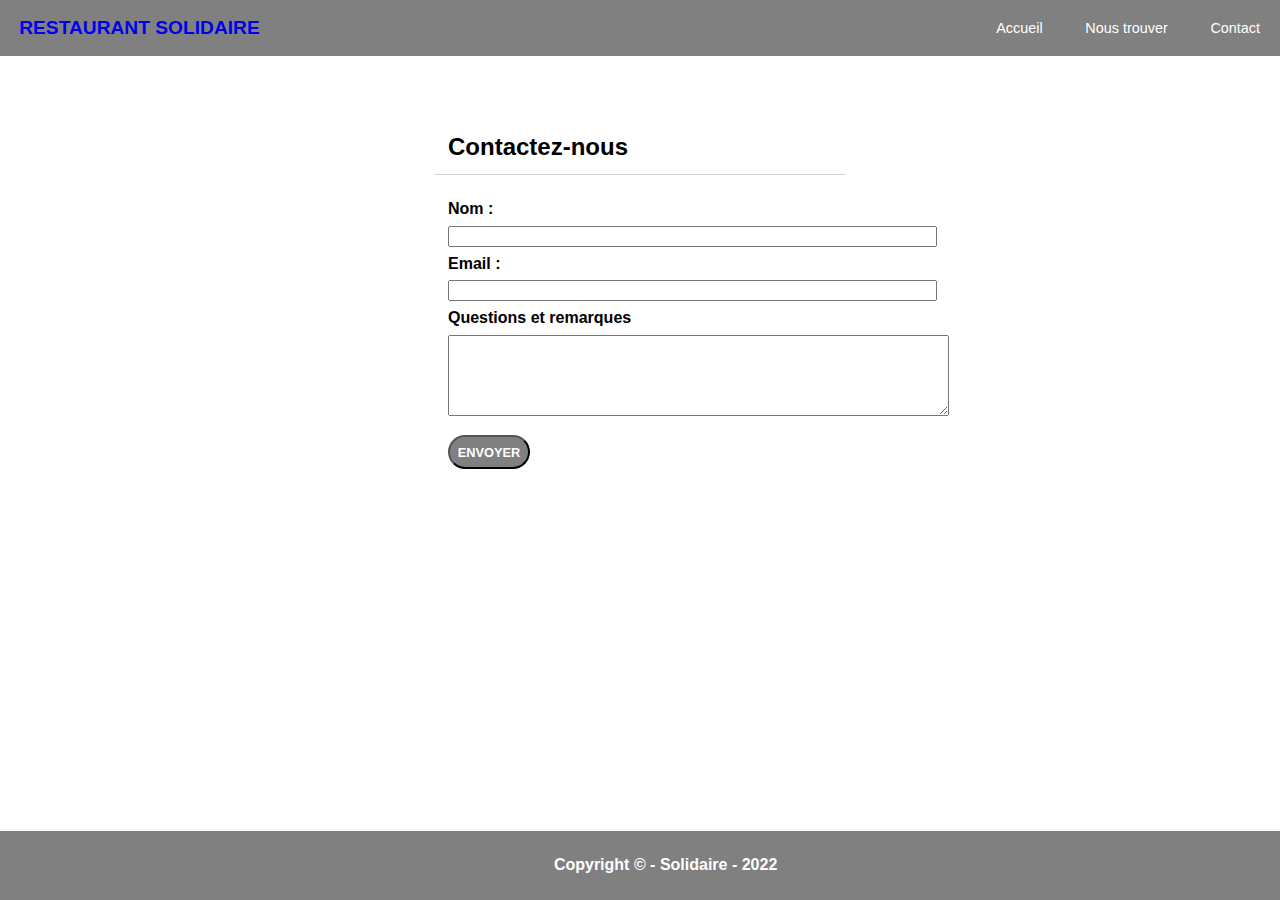
<file: contact.html>
<!DOCTYPE html>
<html>
<head>
    <meta charset="UTF-8">
    <meta http-equiv="X-UA-Compatible" content="IE=edge">
    <meta name="viewport" content="width=device-width, initial-scale=1.0">
    <link rel="stylesheet" href="contact.css">
    <title>Restaurant Solidaire</title>
</head>
<body>
    <header>
        <h1>
            <a id="restaurant" href="index.html">Restaurant Solidaire</a>
        </h1>
        <nav class="menu">

            <ul>
                <li><a href="index.html">Accueil</a></li>
                <li><a href="trouver.html">Nous trouver</a></li>
                <li><a href="contact.html">Contact</a></li>
              </ul>
        </nav>
    </header>

    <h2>Contactez-nous</h2>
   
    <form class="form">

        <label for="nom">Nom :</label> </br>
        <input type="text" id="nom" name="nom" size="58"></br>
        <label for="email">Email :</label></br>
        <input type="text" id="email" name="email" size="58"></br>
        <label for="message">Questions et remarques</label></br>
        <textarea name="message" rows="5" cols="60"></textarea></br>
       
        <input id="envoyer" type="submit" value="Envoyer">
      </form>
    <footer>
        <p>
            Copyright © - Solidaire - 2022
        </p>
    </footer>
</body>
</html>
</file>
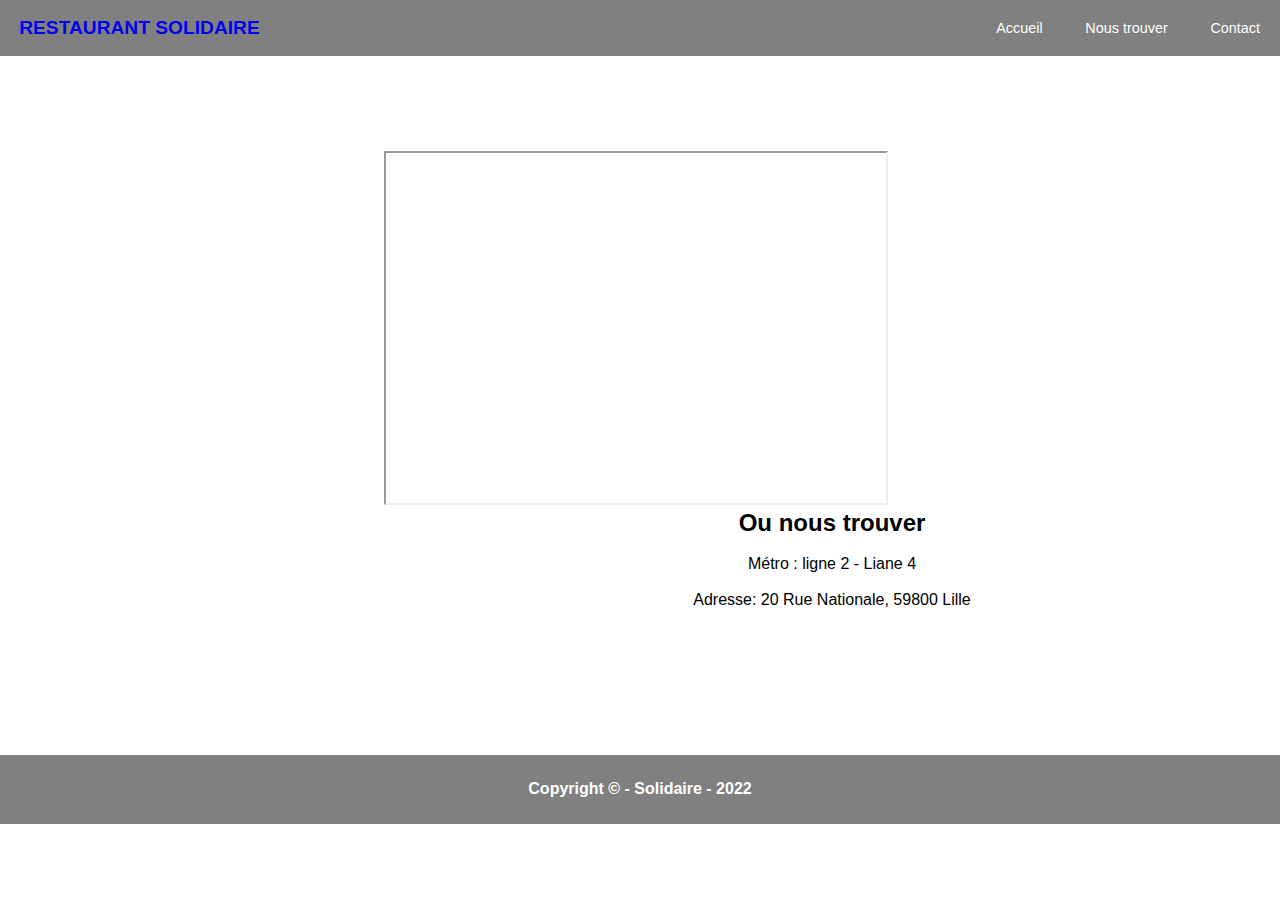
<file: trouver.html>
<!DOCTYPE html>
<html>
  <head>
    <meta charset="UTF-8" />
    <meta http-equiv="X-UA-Compatible" content="IE=edge" />
    <meta name="viewport" content="width=device-width, initial-scale=1.0" />
    <link rel="stylesheet" href="trouver.css" />
    <title>Restaurant Solidaire</title>
  </head>
  <body>
    <header>
      <h1>
        <a id="restaurant" href="index.html">Restaurant Solidaire</a>
      </h1>
      <nav class="menu">
        <ul>
          <li><a href="index.html">Accueil</a></li>
          <li><a href="trouver.html">Nous trouver</a></li>
          <li><a href="contact.html">Contact</a></li>
        </ul>
      </nav>
    </header>
    <br />

    <div class="block1-1">
      <iframe
        src="https://www.google.com/maps/embed?pb=!1m14!1m8!1m3!1d10121.880349557921!2d3.0621411!3d50.6369602!3m2!1i1024!2i768!4f13.1!3m3!1m2!1s0x0%3A0xa383acf0a44da356!2sSaray%20Express%20Lille!5e0!3m2!1sfr!2sfr!4v1649767719147!5m2!1sfr!2sfr"
        width="500"
        height="350"
        style="border: 1"
      >
    
    </iframe>
            <div class="block1-2">
          <h2>Ou nous trouver</h2>
        
        <p id="metro">
          Métro : ligne <span id="2">2</span> - Liane <span id="4">4</span>
        </p>
      </div>
        <p id="adresse">Adresse: 20 Rue Nationale, 59800 Lille</p>
      </div>
    </div>
    <footer>
      <p>Copyright © - Solidaire - 2022</p>
    </footer>
  </body>
</html>
</file>
<file: contact.css>
* {
  margin: 0%;
  font-family: "Montserrat", sans-serif;
}

h1 {
  text-transform: uppercase;
  padding-left: 1%;
  width: 20%;
  margin: 0.5%;
}

header {
  background-color: grey;
  display: flex;
  justify-content: space-between;
  align-items: center;
  font-size: 0.6rem;
}

h1 {
  color: white;
  cursor: pointer;
}

h1 a {
  text-decoration: none;
}
h1 a:visited {
  color: white;
}
ul {
  padding: 0%;
}

.menu li {
  display: inline-block;
  padding: 20px;
}

.menu li:hover {
  background-color: lightgrey;
}

.menu li a {
  text-decoration: none;
  color: white;
  font-size: 0.9rem;
}

.menu li a:visited {
  text-decoration: none;
  color: white;
}

h2 {
  margin: 5% auto;
  padding: 1%;
  margin-bottom: 2%;
  border-bottom: 1px solid lightgrey;
  width: 30%;
  text-align: left;
}

.form {
  width: 30%;
  margin: 0 auto;
}

input {
  margin-bottom: 2%;
  margin-top: 2%;
}

label {
  font-weight: bold;
}

textarea {
  margin-bottom: 2%;
  margin-top: 2%;
}

#envoyer {
  background-color: grey;
  border-radius: 20px;
  font-size: 0.8rem;
  color: white;
  text-transform: uppercase;
  padding: 2%;
  text-decoration: none;
  font-weight: bold;
}

footer {
  background-color: grey;
  text-align: center;
  font-size: 1rem;
  padding: 2%;
  color: white;
  font-weight: bold;
  position: absolute;
  bottom: 0;
  width: 100%;
}
</file>
<file: trouver.css>
* {
  margin: 0%;
  font-family: "Montserrat", sans-serif;
}

h1 {
  text-transform: uppercase;
  padding-left: 1%;
  width: 20%;
  margin: 0.5%;
}

header {
  background-color: grey;
  display: flex;
  justify-content: space-between;
  align-items: center;
  font-size: 0.6rem;
}

h1 {
  color: white;
  cursor: pointer;
}

h1 a {
  text-decoration: none;
}
h1 a:visited {
  color: white;
}
ul {
  padding: 0%;
}

.menu li {
  display: inline-block;
  padding: 20px;
}

.menu li:hover {
  background-color: lightgrey;
}

.menu li a {
  text-decoration: none;
  color: white;
  font-size: 0.9rem;
}

.menu li a:visited {
  text-decoration: none;
  color: white;
}

/* header barre nav */
@media screen and (max-width: 480px) {
  header {
    flex-direction: column;
    justify-content: none;
    align-items: center;
  }

  .menu ul {
    display: flex;
    flex-direction: column;
  }

  .menu li {
    display: flex;
    flex-basis: 100%;
  }

  h1 {
    width: 100%;
    margin: 1%;
    text-align: center;
  }
}

.block1-1 {
  padding-top: 6%;
  padding-bottom: 10%;
  margin-left: 30%;
}
.block1-2 h2 {
  /* padding-top: 0%;
  padding-bottom: 10%;
  margin-left: 30%; */
  text-align: center;
  padding: 0 30%;
  margin-bottom: 2%;
}

.block1-1 p {
  text-align: center;
  padding: 0 30%;
  margin-bottom: 2%;
}

/* .block1 {
  padding-bottom: 5%;
  color: white;
  background-image: url(photo01.jpg);
  background-size: cover;
  background-position: 75% 35%;
  text-align: center;
} */

/* block 1 */

/* block 4 */

footer {
  background-color: grey;
  text-align: center;
  font-size: 1rem;
  padding: 2%;
  color: white;
  font-weight: bold;
}
</file>
